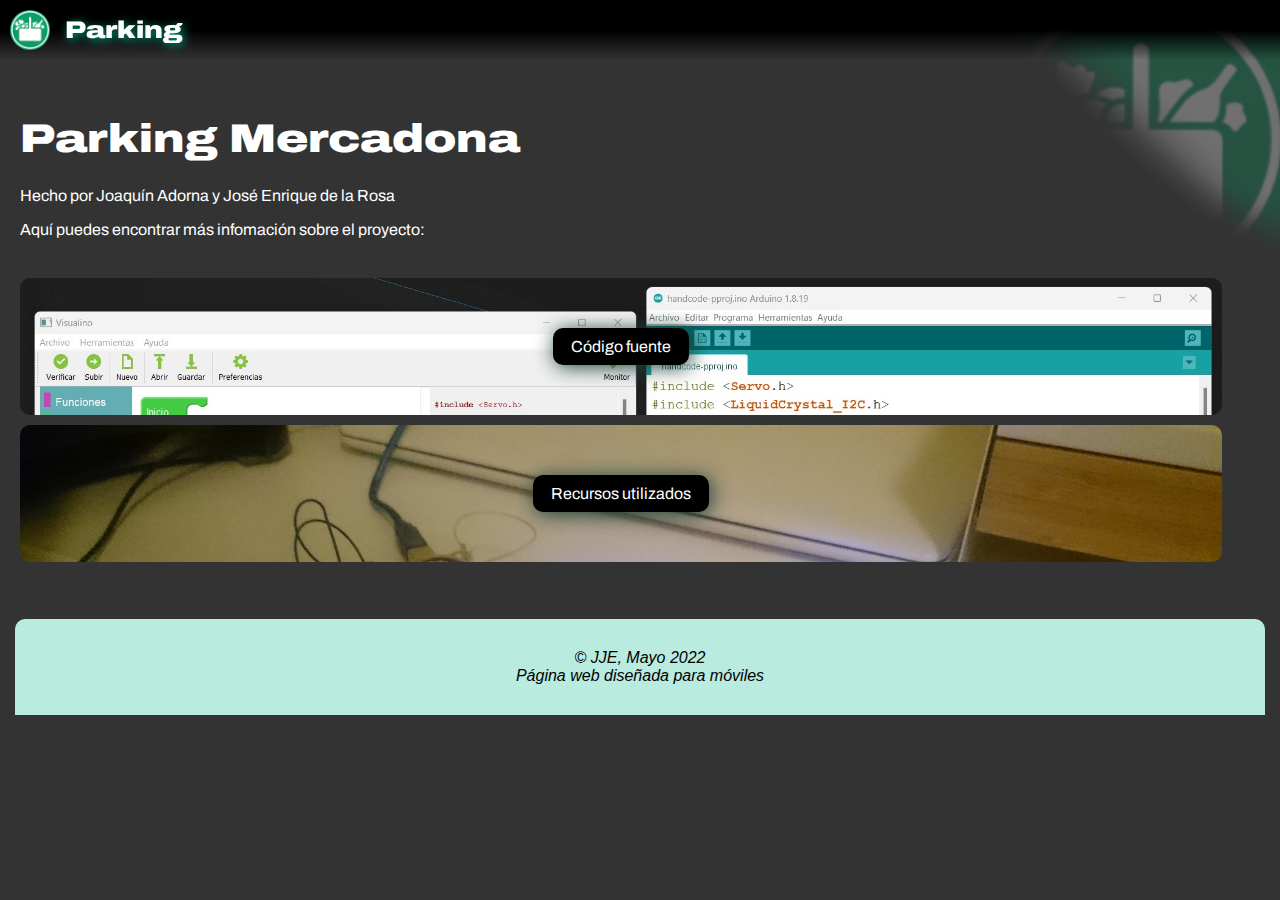
<file: index.html>
<!DOCTYPE html>
<html lang="en">
<head>
    <meta charset="UTF-8">
    <meta http-equiv="X-UA-Compatible" content="IE=edge">
    <meta name="viewport" content="width=device-width, initial-scale=1.0">
    <title>Parking Mercadona</title>
    <meta name="theme-color" content="#010101" />
    <link rel="stylesheet" href="style.css" />
    <link rel="icon" href="./assets/merc-1.png" />
</head>
<body>
    <img src="assets/merc-logo-header.png" class="toplogo" />
    <nav><img src="assets/merc-logo.png" /><span>Parking</span></nav>

    <div class="hero">
        <h1>Parking Mercadona</h1>
        <span>Hecho por Joaqu&iacute;n Adorna y Jos&eacute; Enrique de la Rosa</span><br>
        <br><span>Aqu&iacute; puedes encontrar m&aacute;s infomaci&oacute;n sobre el proyecto:</span>
    </div>

    <div class="links">
        <div class="linkbox">
            <a href="codigo.html">C&oacute;digo fuente</a>
        </div>
        <div class="linkbox">
            <a href="recursos.html">Recursos utilizados</a>
        </div>
    </div><br>

    <footer>&copy;&nbsp;JJE, Mayo 2022<br>P&aacute;gina web diseñada para m&oacute;viles</footer>
</body>
</html>
</file>
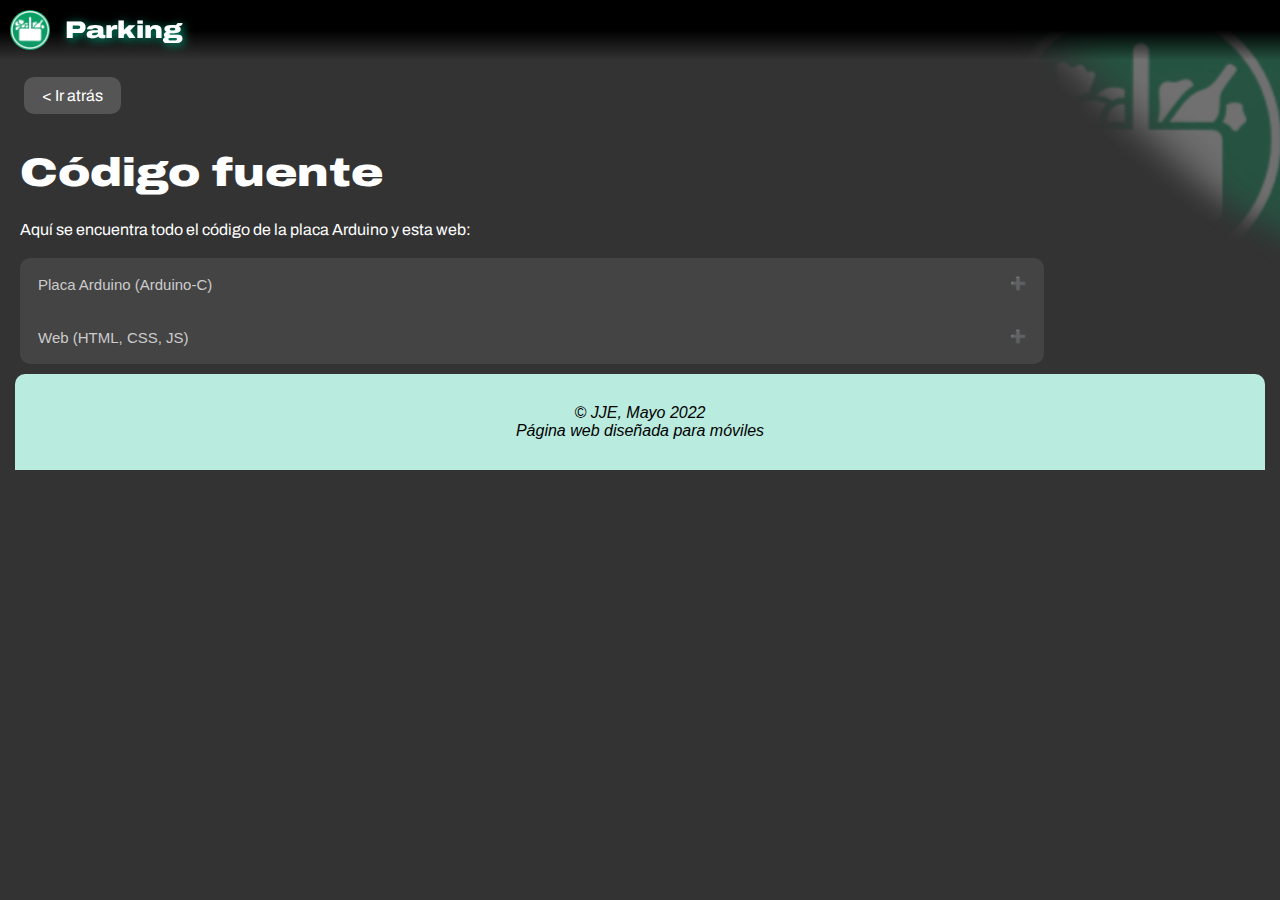
<file: codigo.html>
<!DOCTYPE html>
<html lang="en">
<head>
    <meta charset="UTF-8">
    <meta http-equiv="X-UA-Compatible" content="IE=edge">
    <meta name="viewport" content="width=device-width, initial-scale=1.0">
    <title>Parking Mercadona</title>
    <meta name="theme-color" content="#010101" />
    <link rel="stylesheet" href="style.css" />
    <link rel="icon" href="./assets/merc-1.png" />
</head>
<body>
    <img src="assets/merc-logo-header.png" class="toplogo" />
    <nav><img src="assets/merc-logo.png" /><span>Parking</span></nav>

    <br>&nbsp;&nbsp;&nbsp;&nbsp;&nbsp;&nbsp;&nbsp;&nbsp;<a href="index.html">< Ir atr&aacute;s</a>

    <div class="hero">
        <h1>C&oacute;digo fuente</h1>
        <span>Aqu&iacute; se encuentra todo el c&oacute;digo de la placa Arduino y esta web:</span><br>
    </div>

    <div style="margin-left:20px">
        <button type="button" class="collapsible">Placa Arduino (Arduino-C)</button>
        <div class="content">
            <pre>
<font color="#5e6d03">#include</font> <font color="#434f54">&lt;</font><b><font color="#d35400">Servo</font></b><font color="#434f54">.</font><font color="#000000">h</font><font color="#434f54">&gt;</font>
<font color="#5e6d03">#include</font> <font color="#434f54">&lt;</font><b><font color="#d35400">LiquidCrystal_I2C</font></b><font color="#434f54">.</font><font color="#000000">h</font><font color="#434f54">&gt;</font>
<b><font color="#d35400">Servo</font></b> <font color="#000000">servos</font><font color="#000000">[</font><font color="#000000">13</font><font color="#000000">]</font><font color="#000000">;</font>

<b><font color="#d35400">LiquidCrystal_I2C</font></b> <font color="#000000">lcd</font><font color="#000000">(</font><font color="#000000">0x27</font><font color="#434f54">,</font><font color="#000000">16</font><font color="#434f54">,</font><font color="#000000">2</font><font color="#000000">)</font><font color="#000000">;</font>
<font color="#00979c">int</font> <font color="#000000">plazas</font> <font color="#434f54">=</font> <font color="#000000">3</font><font color="#000000">;</font>

<font color="#00979c">void</font> <font color="#5e6d03">setup</font><font color="#000000">(</font><font color="#000000">)</font>
<font color="#000000">{</font>
&nbsp;<font color="#d35400">pinMode</font><font color="#000000">(</font><font color="#000000">5</font><font color="#434f54">,</font><font color="#00979c">INPUT</font><font color="#000000">)</font><font color="#000000">;</font>
&nbsp;<font color="#d35400">pinMode</font><font color="#000000">(</font><font color="#000000">4</font><font color="#434f54">,</font><font color="#00979c">OUTPUT</font><font color="#000000">)</font><font color="#000000">;</font>
&nbsp;<font color="#000000">servos</font><font color="#000000">[</font><font color="#000000">6</font><font color="#000000">]</font><font color="#434f54">.</font><font color="#d35400">attach</font><font color="#000000">(</font><font color="#000000">6</font><font color="#000000">)</font><font color="#000000">;</font>
&nbsp;<font color="#d35400">pinMode</font><font color="#000000">(</font><font color="#000000">9</font><font color="#434f54">,</font><font color="#00979c">INPUT</font><font color="#000000">)</font><font color="#000000">;</font>
&nbsp;<font color="#d35400">pinMode</font><font color="#000000">(</font><font color="#000000">8</font><font color="#434f54">,</font><font color="#00979c">OUTPUT</font><font color="#000000">)</font><font color="#000000">;</font>
&nbsp;<font color="#000000">servos</font><font color="#000000">[</font><font color="#000000">10</font><font color="#000000">]</font><font color="#434f54">.</font><font color="#d35400">attach</font><font color="#000000">(</font><font color="#000000">10</font><font color="#000000">)</font><font color="#000000">;</font>

&nbsp;<font color="#000000">lcd</font><font color="#434f54">.</font><font color="#d35400">init</font><font color="#000000">(</font><font color="#000000">)</font><font color="#000000">;</font>
&nbsp;<font color="#000000">lcd</font><font color="#434f54">.</font><font color="#d35400">backlight</font><font color="#000000">(</font><font color="#000000">)</font><font color="#000000">;</font>
&nbsp;<font color="#000000">lcd</font><font color="#434f54">.</font><font color="#d35400">setCursor</font><font color="#000000">(</font><font color="#000000">0</font><font color="#434f54">,</font><font color="#000000">0</font><font color="#000000">)</font><font color="#000000">;</font>
&nbsp;<font color="#000000">lcd</font><font color="#434f54">.</font><font color="#d35400">print</font><font color="#000000">(</font><font color="#005c5f">&#34;+info en:&#34;</font><font color="#000000">)</font><font color="#000000">;</font>
&nbsp;<font color="#000000">lcd</font><font color="#434f54">.</font><font color="#d35400">setCursor</font><font color="#000000">(</font><font color="#000000">0</font><font color="#434f54">,</font><font color="#000000">1</font><font color="#000000">)</font><font color="#000000">;</font>
&nbsp;<font color="#000000">lcd</font><font color="#434f54">.</font><font color="#d35400">print</font><font color="#000000">(</font><font color="#005c5f">&#34;tiny.one&#47;parking&#34;</font><font color="#000000">)</font><font color="#000000">;</font>
&nbsp;<font color="#d35400">delay</font><font color="#000000">(</font><font color="#000000">3000</font><font color="#000000">)</font><font color="#000000">;</font>
&nbsp;<font color="#000000">lcd</font><font color="#434f54">.</font><font color="#d35400">clear</font><font color="#000000">(</font><font color="#000000">)</font><font color="#000000">;</font>
&nbsp;<font color="#d35400">delay</font><font color="#000000">(</font><font color="#000000">500</font><font color="#000000">)</font><font color="#000000">;</font>
&nbsp;<font color="#000000">lcd</font><font color="#434f54">.</font><font color="#d35400">print</font><font color="#000000">(</font><font color="#005c5f">&#34;Joaquin&#34;</font><font color="#000000">)</font><font color="#000000">;</font>
&nbsp;<font color="#000000">lcd</font><font color="#434f54">.</font><font color="#d35400">setCursor</font><font color="#000000">(</font><font color="#000000">0</font><font color="#434f54">,</font><font color="#000000">1</font><font color="#000000">)</font><font color="#000000">;</font>
&nbsp;<font color="#000000">lcd</font><font color="#434f54">.</font><font color="#d35400">print</font><font color="#000000">(</font><font color="#005c5f">&#34;Jose Enrique&#34;</font><font color="#000000">)</font><font color="#000000">;</font>
&nbsp;<font color="#d35400">delay</font><font color="#000000">(</font><font color="#000000">3000</font><font color="#000000">)</font><font color="#000000">;</font>
&nbsp;<font color="#000000">lcd</font><font color="#434f54">.</font><font color="#d35400">clear</font><font color="#000000">(</font><font color="#000000">)</font><font color="#000000">;</font>
<font color="#000000">}</font>

<font color="#00979c">void</font> <font color="#5e6d03">loop</font><font color="#000000">(</font><font color="#000000">)</font>
<font color="#000000">{</font>
&nbsp;<font color="#5e6d03">if</font> <font color="#000000">(</font><font color="#000000">Distance</font><font color="#000000">(</font><font color="#000000">4</font><font color="#434f54">,</font><font color="#000000">5</font><font color="#000000">)</font> <font color="#434f54">&lt;</font> <font color="#000000">5</font> <font color="#434f54">&amp;&amp;</font> <font color="#000000">plazas</font> <font color="#434f54">&gt;</font> <font color="#000000">0</font><font color="#000000">)</font>
&nbsp;<font color="#000000">{</font>
&nbsp;&nbsp;&nbsp;<font color="#000000">servos</font><font color="#000000">[</font><font color="#000000">6</font><font color="#000000">]</font><font color="#434f54">.</font><font color="#d35400">write</font><font color="#000000">(</font><font color="#000000">90</font><font color="#000000">)</font><font color="#000000">;</font>
&nbsp;&nbsp;&nbsp;<font color="#d35400">delay</font><font color="#000000">(</font><font color="#000000">3000</font><font color="#000000">)</font><font color="#000000">;</font>
&nbsp;&nbsp;&nbsp;<font color="#000000">servos</font><font color="#000000">[</font><font color="#000000">6</font><font color="#000000">]</font><font color="#434f54">.</font><font color="#d35400">write</font><font color="#000000">(</font><font color="#000000">0</font><font color="#000000">)</font><font color="#000000">;</font>
&nbsp;&nbsp;&nbsp;<font color="#d35400">delay</font><font color="#000000">(</font><font color="#000000">500</font><font color="#000000">)</font><font color="#000000">;</font>
&nbsp;&nbsp;&nbsp;<font color="#000000">plazas</font><font color="#434f54">--</font><font color="#000000">;</font>
&nbsp;<font color="#000000">}</font>
&nbsp;<font color="#5e6d03">if</font> <font color="#000000">(</font><font color="#000000">Distance</font><font color="#000000">(</font><font color="#000000">8</font><font color="#434f54">,</font><font color="#000000">9</font><font color="#000000">)</font> <font color="#434f54">&lt;</font> <font color="#000000">5</font><font color="#000000">) && plazas != 3</font>
&nbsp;<font color="#000000">{</font>
&nbsp;&nbsp;&nbsp;<font color="#000000">servos</font><font color="#000000">[</font><font color="#000000">10</font><font color="#000000">]</font><font color="#434f54">.</font><font color="#d35400">write</font><font color="#000000">(</font><font color="#000000">90</font><font color="#000000">)</font><font color="#000000">;</font>
&nbsp;&nbsp;&nbsp;<font color="#d35400">delay</font><font color="#000000">(</font><font color="#000000">3000</font><font color="#000000">)</font><font color="#000000">;</font>
&nbsp;&nbsp;&nbsp;<font color="#000000">servos</font><font color="#000000">[</font><font color="#000000">10</font><font color="#000000">]</font><font color="#434f54">.</font><font color="#d35400">write</font><font color="#000000">(</font><font color="#000000">0</font><font color="#000000">)</font><font color="#000000">;</font>
&nbsp;&nbsp;&nbsp;<font color="#d35400">delay</font><font color="#000000">(</font><font color="#000000">500</font><font color="#000000">)</font><font color="#000000">;</font>
&nbsp;&nbsp;&nbsp;<font color="#000000">plazas</font><font color="#434f54">++</font><font color="#000000">;</font>
&nbsp;<font color="#000000">}</font>

&nbsp;
&nbsp;<font color="#5e6d03">if</font> <font color="#000000">(</font><font color="#000000">plazas</font> <font color="#434f54">&gt;</font> <font color="#000000">3</font><font color="#000000">)</font>
&nbsp;<font color="#000000">{</font>
&nbsp;&nbsp;&nbsp;<font color="#000000">lcd</font><font color="#434f54">.</font><font color="#d35400">clear</font><font color="#000000">(</font><font color="#000000">)</font><font color="#000000">;</font>
&nbsp;&nbsp;&nbsp;<font color="#000000">lcd</font><font color="#434f54">.</font><font color="#d35400">print</font><font color="#000000">(</font><font color="#005c5f">&#34;ERR&#34;</font><font color="#000000">)</font><font color="#000000">;</font>
&nbsp;&nbsp;&nbsp;<font color="#000000">lcd</font><font color="#434f54">.</font><font color="#d35400">setCursor</font><font color="#000000">(</font><font color="#000000">0</font><font color="#434f54">,</font><font color="#000000">1</font><font color="#000000">)</font><font color="#000000">;</font>
&nbsp;&nbsp;&nbsp;<font color="#000000">lcd</font><font color="#434f54">.</font><font color="#d35400">print</font><font color="#000000">(</font><font color="#005c5f">&#34;NumPlazasErroneo&#34;</font><font color="#000000">)</font><font color="#000000">;</font>
&nbsp;&nbsp;&nbsp;<font color="#d35400">delay</font><font color="#000000">(</font><font color="#000000">1200</font><font color="#000000">)</font><font color="#000000">;</font>
&nbsp;<font color="#000000">}</font>
&nbsp;<font color="#5e6d03">else</font> <font color="#5e6d03">if</font> <font color="#000000">(</font><font color="#000000">plazas</font> <font color="#434f54">&lt;=</font> <font color="#000000">3</font><font color="#000000">)</font>
&nbsp;<font color="#000000">{</font>
&nbsp;&nbsp;&nbsp;<font color="#000000">lcd</font><font color="#434f54">.</font><font color="#d35400">clear</font><font color="#000000">(</font><font color="#000000">)</font><font color="#000000">;</font>
&nbsp;&nbsp;&nbsp;<font color="#000000">lcd</font><font color="#434f54">.</font><font color="#d35400">print</font><font color="#000000">(</font><font color="#005c5f">&#34;Mercadona | J&amp;JE&#34;</font><font color="#000000">)</font><font color="#000000">;</font>
&nbsp;&nbsp;&nbsp;<font color="#000000">lcd</font><font color="#434f54">.</font><font color="#d35400">setCursor</font><font color="#000000">(</font><font color="#000000">0</font><font color="#434f54">,</font><font color="#000000">1</font><font color="#000000">)</font><font color="#000000">;</font>
&nbsp;&nbsp;&nbsp;<font color="#000000">lcd</font><font color="#434f54">.</font><font color="#d35400">print</font><font color="#000000">(</font><font color="#005c5f">&#34;Plazas libres:&#34;</font><font color="#000000">)</font><font color="#000000">;</font>
&nbsp;&nbsp;&nbsp;<font color="#000000">lcd</font><font color="#434f54">.</font><font color="#d35400">setCursor</font><font color="#000000">(</font><font color="#000000">15</font><font color="#434f54">,</font><font color="#000000">1</font><font color="#000000">)</font><font color="#000000">;</font>
&nbsp;&nbsp;&nbsp;<font color="#000000">lcd</font><font color="#434f54">.</font><font color="#d35400">print</font><font color="#000000">(</font><font color="#000000">plazas</font><font color="#000000">)</font><font color="#000000">;</font>
&nbsp;&nbsp;&nbsp;<font color="#d35400">delay</font><font color="#000000">(</font><font color="#000000">1200</font><font color="#000000">)</font><font color="#000000">;</font>
&nbsp;<font color="#000000">}</font>
<font color="#000000">}</font>

<font color="#00979c">long</font> <font color="#000000">TP_init</font><font color="#000000">(</font><font color="#00979c">int</font> <font color="#000000">trigger_pin</font><font color="#434f54">,</font> <font color="#00979c">int</font> <font color="#000000">echo_pin</font><font color="#000000">)</font>
<font color="#000000">{</font>
&nbsp;<font color="#d35400">digitalWrite</font><font color="#000000">(</font><font color="#000000">trigger_pin</font><font color="#434f54">,</font> <font color="#00979c">LOW</font><font color="#000000">)</font><font color="#000000">;</font>
&nbsp;<font color="#d35400">delayMicroseconds</font><font color="#000000">(</font><font color="#000000">2</font><font color="#000000">)</font><font color="#000000">;</font>
&nbsp;<font color="#d35400">digitalWrite</font><font color="#000000">(</font><font color="#000000">trigger_pin</font><font color="#434f54">,</font> <font color="#00979c">HIGH</font><font color="#000000">)</font><font color="#000000">;</font>
&nbsp;<font color="#d35400">delayMicroseconds</font><font color="#000000">(</font><font color="#000000">10</font><font color="#000000">)</font><font color="#000000">;</font>
&nbsp;<font color="#d35400">digitalWrite</font><font color="#000000">(</font><font color="#000000">trigger_pin</font><font color="#434f54">,</font> <font color="#00979c">LOW</font><font color="#000000">)</font><font color="#000000">;</font>
&nbsp;<font color="#00979c">long</font> <font color="#000000">microseconds</font> <font color="#434f54">=</font> <font color="#d35400">pulseIn</font><font color="#000000">(</font><font color="#000000">echo_pin</font> <font color="#434f54">,</font><font color="#00979c">HIGH</font><font color="#000000">)</font><font color="#000000">;</font>
&nbsp;<font color="#5e6d03">return</font> <font color="#000000">microseconds</font><font color="#000000">;</font>
<font color="#000000">}</font>
<font color="#00979c">long</font> <font color="#000000">Distance</font><font color="#000000">(</font><font color="#00979c">int</font> <font color="#000000">trigger_pin</font><font color="#434f54">,</font> <font color="#00979c">int</font> <font color="#000000">echo_pin</font><font color="#000000">)</font>
<font color="#000000">{</font>
&nbsp;<font color="#00979c">long</font> <font color="#000000">microseconds</font> <font color="#434f54">=</font> <font color="#000000">TP_init</font><font color="#000000">(</font><font color="#000000">trigger_pin</font><font color="#434f54">,</font> <font color="#000000">echo_pin</font><font color="#000000">)</font><font color="#000000">;</font>
&nbsp;<font color="#00979c">long</font> <font color="#000000">distance</font><font color="#000000">;</font>
&nbsp;<font color="#000000">distance</font> <font color="#434f54">=</font> <font color="#000000">microseconds</font><font color="#434f54">&#47;</font><font color="#000000">29</font><font color="#434f54">&#47;</font><font color="#000000">2</font><font color="#000000">;</font>
&nbsp;<font color="#5e6d03">if</font> <font color="#000000">(</font><font color="#000000">distance</font> <font color="#434f54">==</font> <font color="#000000">0</font><font color="#000000">)</font><font color="#000000">{</font>
&nbsp;&nbsp;&nbsp;<font color="#000000">distance</font> <font color="#434f54">=</font> <font color="#000000">999</font><font color="#000000">;</font>
&nbsp;<font color="#000000">}</font>
&nbsp;<font color="#5e6d03">return</font> <font color="#000000">distance</font><font color="#000000">;</font>
<font color="#000000">}</font>
</pre>
        </div>
    
        <button type="button" class="collapsible">Web (HTML, CSS, JS)</button>
        <div class="content">
            <p>
                <a href="https://github.com/Ascript89/parkingproject">Ver código</a>
            </p>
        </div>
    </div>

    <footer>&copy;&nbsp;JJE, Mayo 2022<br>P&aacute;gina web diseñada para m&oacute;viles</footer>
</body>
<script>
    var coll = document.getElementsByClassName("collapsible");
    var i;

    for (i = 0; i < coll.length; i++) {
        coll[i].addEventListener("click", function() {
            this.classList.toggle("active");
            var content = this.nextElementSibling;
            if (content.style.display === "block") {
                content.style.display = "none";
            } else {
                content.style.display = "block";
            }
        });
    }

    for (i = 0; i < coll.length; i++) {
        coll[i].addEventListener("click", function() {
            this.classList.toggle("active");
            var content = this.nextElementSibling;
            if (content.style.maxHeight){
                content.style.maxHeight = null;
            } else {
                content.style.maxHeight = content.scrollHeight + "px";
            }
        });
    }
</script>
 </html>
</file>
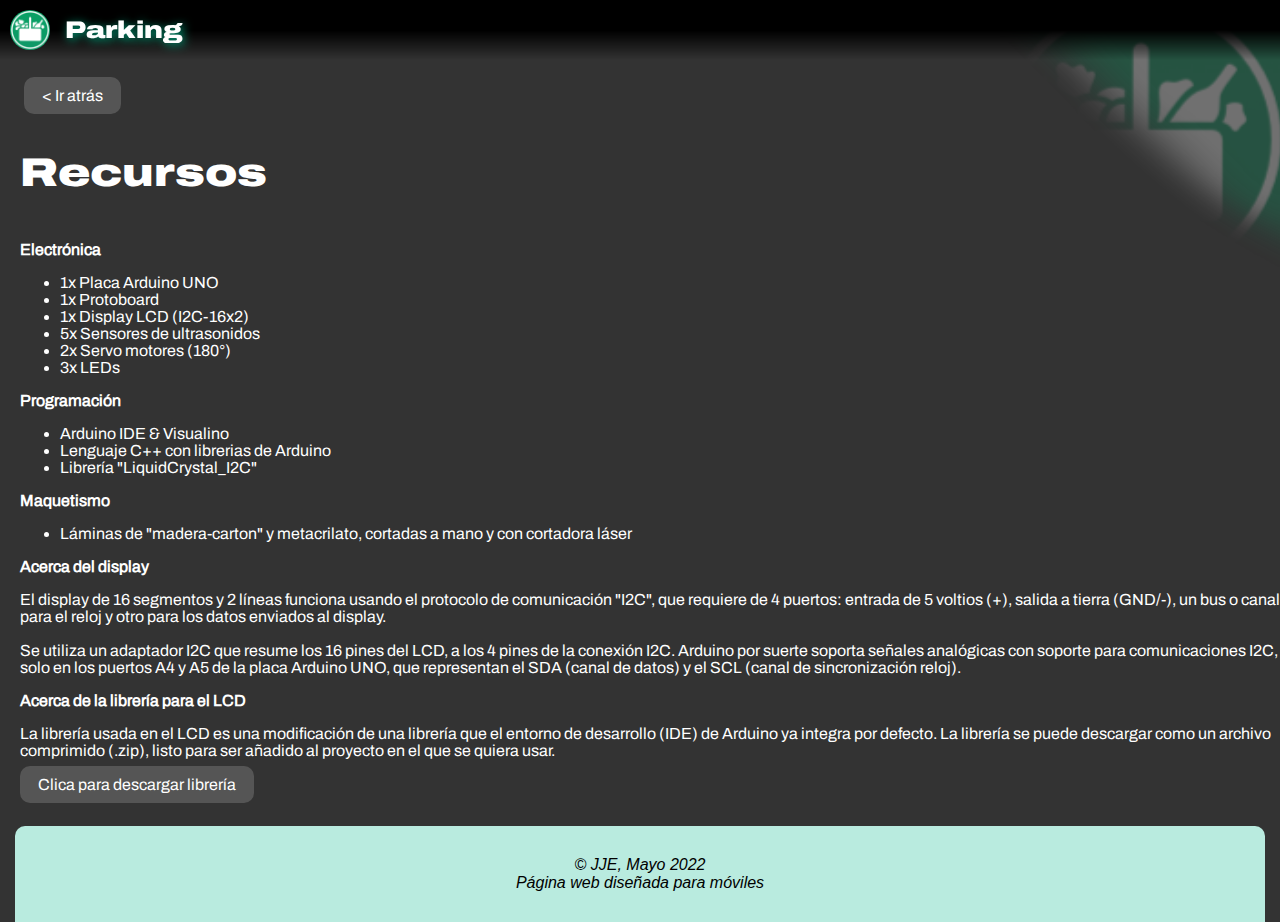
<file: recursos.html>
<!DOCTYPE html>
<html lang="en">
<head>
    <meta charset="UTF-8">
    <meta http-equiv="X-UA-Compatible" content="IE=edge">
    <meta name="viewport" content="width=device-width, initial-scale=1.0">
    <title>Parking Mercadona</title>
    <meta name="theme-color" content="#010101" />
    <link rel="stylesheet" href="style.css" />
    <link rel="icon" href="./assets/merc-1.png" />
</head>
<body>
    <img src="assets/merc-logo-header.png" class="toplogo" />
    <nav><img src="assets/merc-logo.png" /><span>Parking</span></nav>

    <br>&nbsp;&nbsp;&nbsp;&nbsp;&nbsp;&nbsp;&nbsp;&nbsp;<a href="index.html">< Ir atr&aacute;s</a>

    <div class="hero">
        <h1>Recursos</h1>
    </div>

    <div style="margin-left:20px">
        <strong>Electr&oacute;nica</strong>
        <ul>
            <li>1x Placa Arduino UNO</li>
            <li>1x Protoboard</li>
            <li>1x Display LCD (I2C-16x2)</li>
            <li>5x Sensores de ultrasonidos</li>
            <li>2x Servo motores (180&deg;)</li>
            <li>3x LEDs</li>
        </ul>
        <strong>Programaci&oacute;n</strong>
        <ul>
            <li>Arduino IDE & Visualino</li>
            <li>Lenguaje C++ con librerias de Arduino</li>
            <li>Librer&iacute;a "LiquidCrystal_I2C"</li>
        </ul>
        <strong>Maquetismo</strong>
        <ul>
            <li>L&aacute;minas de "madera-carton" y metacrilato, cortadas a mano y con cortadora l&aacute;ser</li>
        </ul>
        <strong>Acerca del display</strong>
        <p>
            El display de 16 segmentos y 2 líneas funciona usando el protocolo
            de comunicación "I2C", que requiere de 4 puertos: entrada de 5 voltios (+),
            salida a tierra (GND/-), un bus o canal para el reloj y otro para los datos
            enviados al display.
            <br><br>
            Se utiliza un adaptador I2C que resume los 16 pines del LCD, a los 4 pines
            de la conexión I2C. Arduino por suerte soporta señales analógicas con
            soporte para comunicaciones I2C, solo en los puertos A4 y A5 de la placa
            Arduino UNO, que representan el SDA (canal de datos) y el SCL (canal de
            sincronización reloj).
        </p>
        <strong>Acerca de la librer&iacute;a para el LCD</strong>
        <p>
            La librería usada en el LCD es una modificación de una librería que
            el entorno de desarrollo (IDE) de Arduino ya integra por defecto.
            La librería se puede descargar como un archivo comprimido (.zip), listo
            para ser añadido al proyecto en el que se quiera usar.
            <br><br>
            <a href="https://www.arduinolibraries.info/libraries/liquid-crystal-i2-c">Clica para descargar librer&iacute;a</a>
            <br><br>
        </p>
    </div>

    <footer>&copy;&nbsp;JJE, Mayo 2022<br>P&aacute;gina web diseñada para m&oacute;viles</footer>
</body>
</html>
</file>
<file: style.css>
@font-face {
    font-family: 'Regular';
    src: url('./fonts/Archivo-Regular.ttf');
}

@font-face {
    font-family: 'Title';
    src: url('./fonts/Archivo_Expanded-Black.ttf');
}

body {
    margin: 0;
    margin-top: 70px;
    padding: 0;
    font-family: 'Regular';
    background-color: #333;
    color: white;
    overflow-x: hidden;
}

h1, h2, h3, h4, h5, h6 {
    font-family: 'Title';
}

.toplogo {
    position: absolute;
    top: -10px; right: -10px;
    height: 300px;
    pointer-events: none;
    opacity: 0.3;
}

nav {
    background-image: linear-gradient(to bottom, black, black, rgba(0, 0, 0, 0));
    position: fixed;
    top: 0;
    width: 100vw;
    display: flex;
    align-items: center;
    padding: 10px;
    z-index: 99;
}

nav span {
    font-family: 'Title';
    font-size: 24px;
    text-shadow: 2px 2px 10px #00a17b;
}

nav img {
    height: 40px;
    border-radius: 50%;
    margin-right: 15px;
}

.hero {
    padding: 20px;
}

.hero h1 {
    font-size: 40px;
    animation: hh1-anim 3s ease-in-out infinite;
}

@keyframes hh1-anim {
    0% {transform: translateY(-10px);}
    50% {transform: translateY(10px);}
    100% {transform: translateY(-10px);}
}

footer {
    display: flex;
    justify-content: center;
    align-items: center;
    background-color: #b9ebdf;
    color: black;
    font-style: italic;
    font-family: Helvetica;
    text-align: center;
    padding: 30px;
    margin: 10px 15px 0 15px;
    border-top-left-radius: 10px;
    border-top-right-radius: 10px;
}

.links {
    width: calc(97vw - 40px);
    padding: 20px;
}

.linkbox {
    background-color: gray;
    background-size: cover;
    background-repeat: no-repeat;
    color: white;
    display: flex;
    justify-content: center;
    align-items: center;
    padding: 50px;
    margin-bottom: 10px;
    border-radius: 10px;
}

.linkbox:nth-child(1) {background-image: url('./assets/sc.jpg');}
.linkbox:nth-child(2) {background-image: url('./assets/circuito.jpg');}

.linkbox a, .scbtn {
    background-color: black;
    border: 2px solid #00000000;
    box-shadow: 2px 2px 20px #1a4137;
    color: white;
    text-decoration: none;
    padding: 8px 16px;
    border-radius: 10px;
    transition: 150ms;
}

.linkbox a:focus, .scbtn:focus {
    background-color: #1a4137;
    border: 2px solid #93cec0;
}

.collapsible {
    background-color: #444;
    color: #ccc;
    cursor: pointer;
    padding: 18px;
    width: 80vw;
    border: none;
    text-align: left;
    outline: none;
    font-size: 15px;
}

.collapsible:focus {
    background-color: #888;
}

.collapsible:nth-child(1) {
    border-top-left-radius: 10px;
    border-top-right-radius: 10px;
}

.collapsible:nth-child(3) {
    border-bottom-left-radius: 10px;
    border-bottom-right-radius: 10px;
}

.collapsible:after {
    content: '\02795';
    font-size: 13px;
    color: white;
    float: right;
    margin-left: 5px;
}
  
.active:after {
    content: "\2796";
}

.content {
    width: calc(80vw - 36px);
    padding: 0 18px;
    display: none;
    overflow: hidden;
    transition: max-height 0.2s ease-out;
}

pre {
    background-color: #ccc;
    margin: 0;
    margin-left: -20px;
    padding: 10px;
    width: fit-content;
}

a {
    background-color: #555;
    border: 2px solid #00000000;
    color: white;
    text-decoration: none;
    padding: 8px 16px;
    border-radius: 10px;
    transition: 150ms;
}

a:focus {
    background-color: #1a4137;
    border: 2px solid #93cec0;
}
</file>
